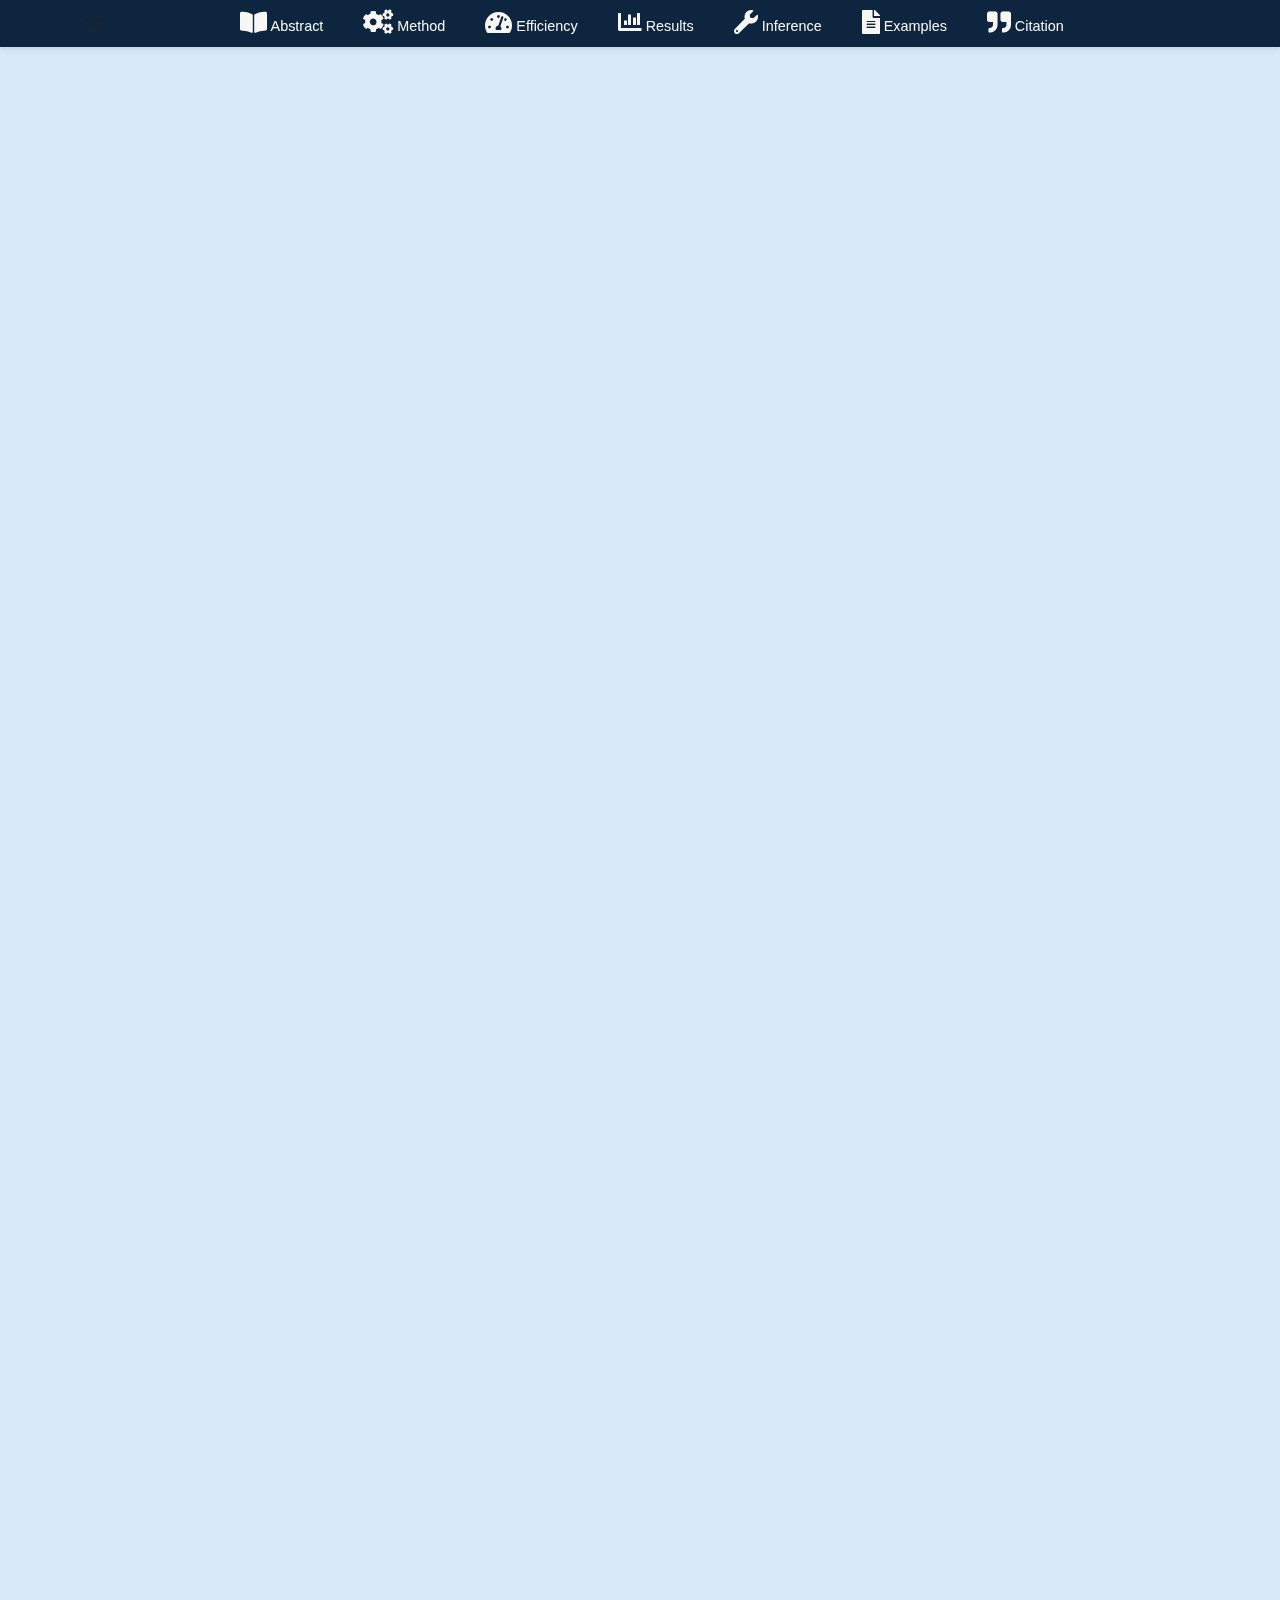
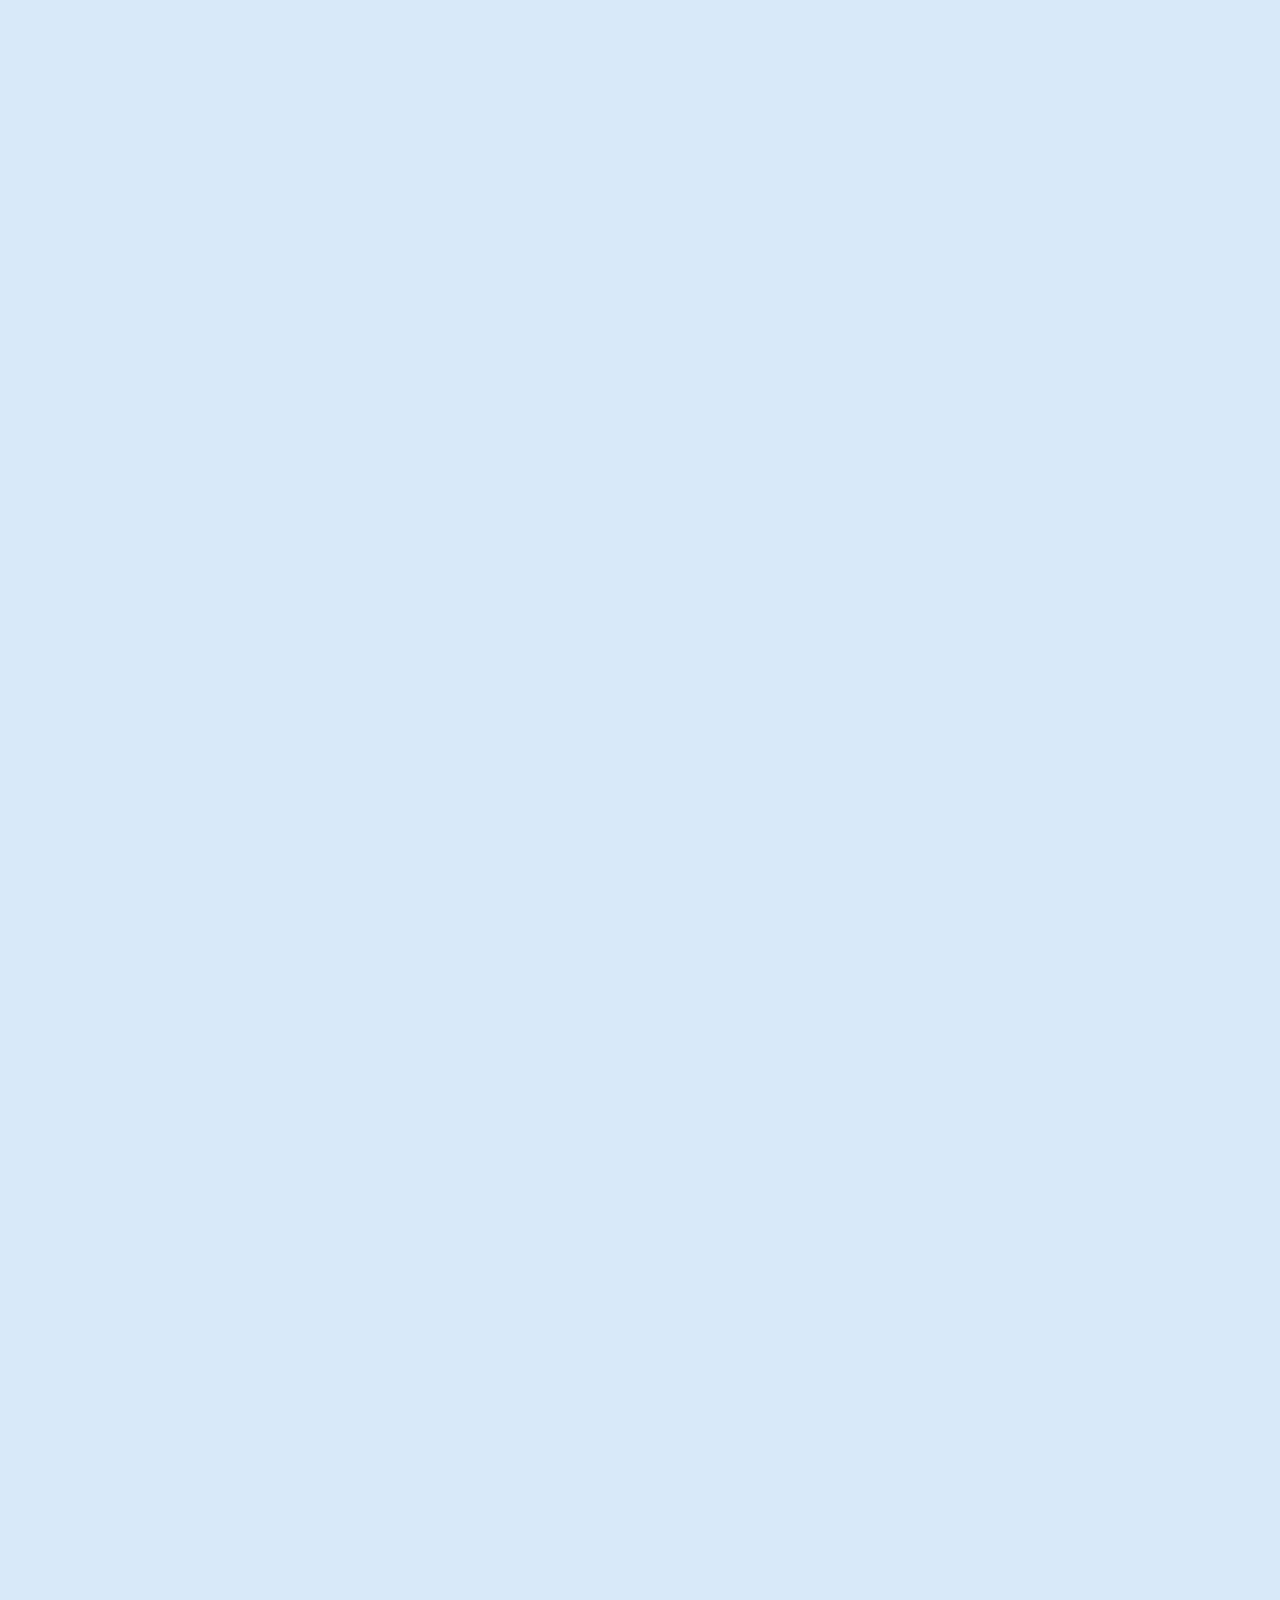
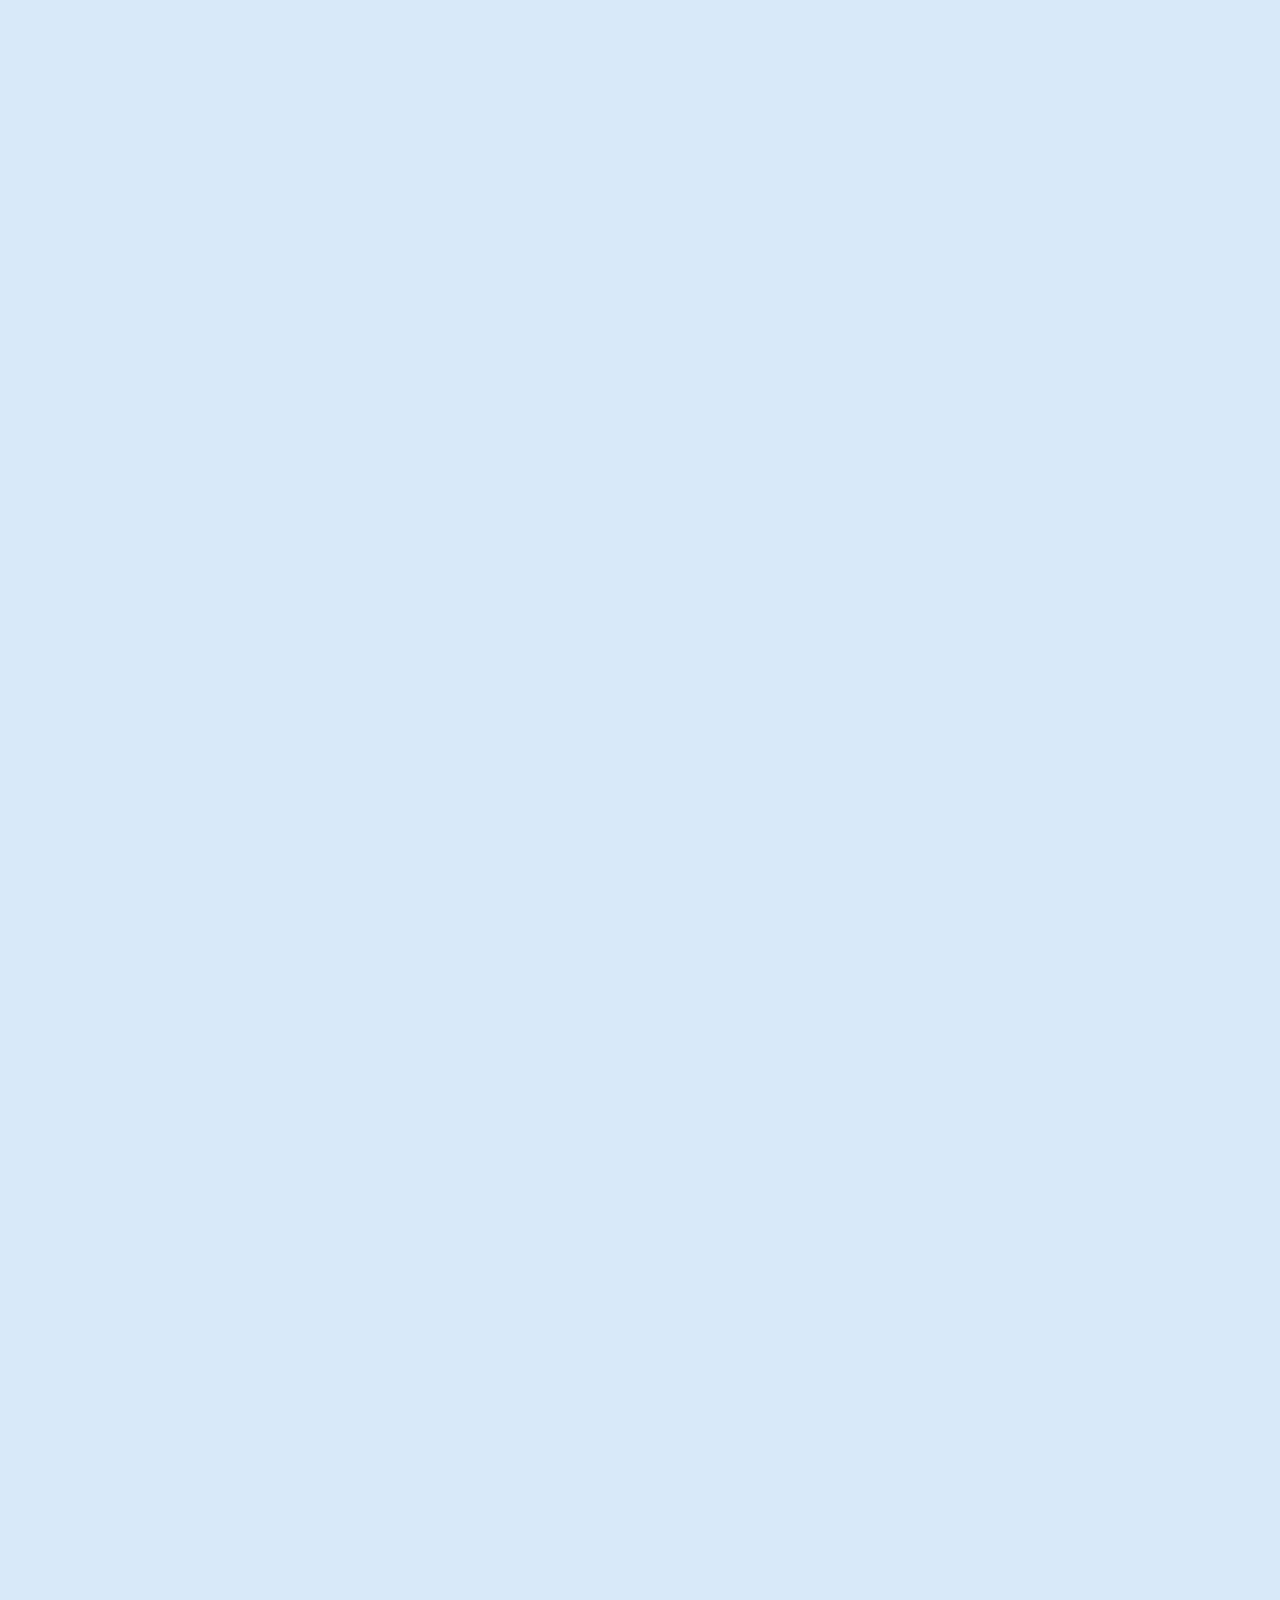
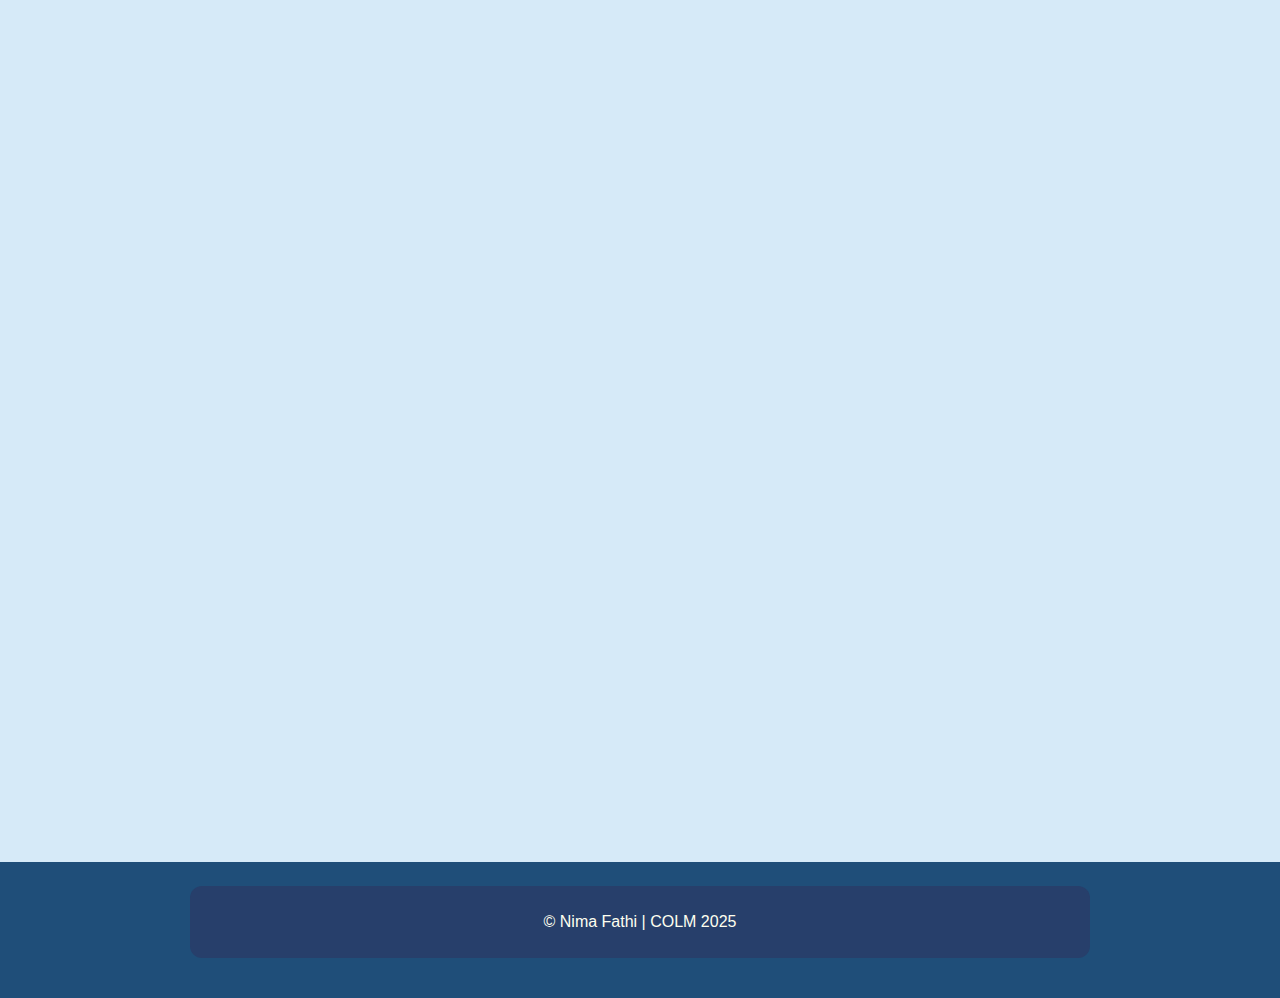
<file: index.html>
<!doctype html>
<html lang="en">
  <head>
    <meta charset="utf-8" />
    <meta name="viewport" content="width=device-width, initial-scale=1" />
    <title>HDLM: Unifying Autoregressive and Diffusion-Based Sequence Generation</title>

    <!-- Bootstrap CSS -->
    <link
      href="https://cdn.jsdelivr.net/npm/bootstrap@5.3.3/dist/css/bootstrap.min.css"
      rel="stylesheet"
    />
    <link
      href="https://cdnjs.cloudflare.com/ajax/libs/font-awesome/5.15.4/css/all.min.css"
      rel="stylesheet"
    />
    <link rel="stylesheet" href="style.css" />
    <!-- Favicon SVG -->
    <link rel="icon" type="image/svg+xml" href="images/favicon.svg" />
    <!-- Fallback for browsers that don’t support SVG favicons -->
<link rel="alternate icon" href="images/favicon.svg" />
  </head>

  <body id="top" data-bs-spy="scroll" data-bs-target="#navbarNav" data-bs-smooth-scroll="true">
    <nav class="navbar navbar-expand-lg sticky-top custom-navbar">
      <div class="container">
          <span class="navbar-toggler-icon"></span>
        </button>
        <div class="collapse navbar-collapse justify-content-center" id="navbarNav">
          <ul class="navbar-nav gap-4">
            <li class="nav-item">
              <a class="nav-link" href="#abstract">
                <i class="fas fa-book-open"></i> Abstract
              </a>
            </li>
            <li class="nav-item">
              <a class="nav-link" href="#method">
                <i class="fas fa-cogs"></i> Method
              </a>
            </li>
            <li class="nav-item">
              <a class="nav-link" href="#efficiency">
                <i class="fas fa-tachometer-alt"></i> Efficiency
              </a>
            </li>
            <li class="nav-item">
              <a class="nav-link" href="#results">
                <i class="fas fa-chart-bar"></i> Results
              </a>
            </li>
            <li class="nav-item">
              <a class="nav-link" href="#inference">
                <i class="fas fa-wrench"></i> Inference
              </a>
            </li>
            <li class="nav-item">
              <a class="nav-link" href="#examples">
                <i class="fas fa-file-alt"></i> Examples
              </a>
            </li>
            <li class="nav-item">
              <a class="nav-link" href="#bibtex">
                <i class="fas fa-quote-right"></i> Citation
              </a>
            </li>
          </ul>
        </div>
      </div>
    </nav>

    <!-- HEADER -->
    <header class="custom-header fade-in">
      <div class="container text-center">
        <h1 class="h3 fw-semibold">
          <span class="logo-with-label" style="color:#63DF4E;">
            HDLM
          </span>
          Unifying Autoregressive and Diffusion-Based Sequence Generation
        </h1>
        <div class="row justify-content-center my-3">
          <div class="col-6 col-md-3 text-center">
            <strong>
              <a href="https://nimafathi.github.io/" class="author-link" target="_blank">
                Nima Fathi
              </a>
            </strong><br />
            <small class="text-white-50">
              Mila – Quebec AI Institute<br />McGill University</br>ServiceNow Research
            </small>
          </div>
          <div class="col-6 col-md-3 text-center">
            <strong>
              <a href="https://tscholak.github.io/" class="author-link" target="_blank">
                Torsten Scholak
              </a>
            </strong><br />
            <small class="text-white-50">ServiceNow Research</small>
          </div>
           <div class="col-6 col-md-3 text-center">
            <strong>
              <a
                href="https://www.servicenow.com/research/author/pierre-andre-noel.html"
                class="author-link"
                target="_blank"
              >
                Pierre-André Noël
              </a>
            </strong><br />
            <small class="text-white-50">ServiceNow Research</small>
          </div>
        </div>
        <p class="workshop-name">COLM 2025</p>

        <div class="button-group">
          <a
            class="custom-btn"
            href="https://arxiv.org/abs/2504.06416"
            target="_blank"
            rel="noopener noreferrer"
          >
            <img 
              src="images/arxiv-icon.svg" 
              alt="arXiv logo" 
              style="height:20px; margin-right:8px; vertical-align:middle;" 
            />
            arXiv
          </a>
          <a
            class="custom-btn"
            href="https://huggingface.co/hdlm-group"
            target="_blank"
            rel="noopener noreferrer"
          >
            <img
              src="images/huggingface_logo-noborder.svg"
              width="20"
              class="me-2"
              alt="Hugging Face"
            />
            Weights
          </a>
          <a
            class="custom-btn"
            href="https://github.com/servicenow/hdlm"
            target="_blank"
            rel="noopener noreferrer"
          >
            <i class="fab fa-github me-2"></i> Code
          </a>
          <a
            class="custom-btn"
            href="https://nimafathi.github.io/blog/2025/unifying-ar-diffusion/"
            target="_blank"
            rel="noopener noreferrer"
          >
            <i class="fas fa-pencil-alt me-2" style="color:#A625A6;"></i> Personal Blog
          </a>

          <a
            class="custom-btn"
            href="https://www.servicenow.com/blogs/2025/autoregressive-diffusion-language-models"
            target="_blank"
            rel="noopener noreferrer"
          >
            <i class="fas fa-building me-2" style="color:#63DF4E;"></i> ServiceNow Blog
          </a>
        <a
            class="custom-btn"
            href="https://www.youtube.com/watch?v=bAnOSBsP4js"
            target="_blank"
            rel="noopener noreferrer"
          >
            <img
              src="images/youtube-logo.svg"
              width="20"
              class="me-2"
              alt="Youtube"
            />
            Video
          </a>
        </div>
        <div class="company-attribution">
          <img src="images/ServiceNow-Logo-2022_400x200.png" alt="ServiceNow" class="servicenow-logo">
        </div>
      </div>
    </header>

    <!-- TEASER FIGURE -->
    <div class="container-lg text-center fade-in">
      <img
        src="images/hybrid_process.png"
        class="img-fluid teaser-img mb-3"
        alt="Hybrid Noising Process"
      />
      <p class="text-muted small">
        <strong>Figure:</strong> Hybrid Noising Process illustrating how HDLM
        interpolates between absorb (mask) and uniform (random)
        steps via per-token hyperschedules.
      </p>
    </div>

    <div class="container-lg">
      <!-- ABSTRACT -->
      <section id="abstract" class="fade-in">
        <h2>Abstract</h2>
        <p>
          We present significant extensions to diffusion-based sequence
          generation models, blurring the line with autoregressive language
          models. We introduce <em>hyperschedules</em>, which assign distinct
          noise schedules to individual token positions, generalizing both
          autoregressive models (e.g., GPT) and conventional diffusion models
          (e.g., SEDD, MDLM) as special cases. We also propose two hybrid
          token-wise noising processes that interpolate between absorbing and
          uniform processes—enabling the model to fix past mistakes—and a novel
          inference algorithm that leverages this new feature. To support
          efficient training and inference, we design attention masks compatible
          with KV-caching. Our methods achieve state-of-the-art perplexity and
          generate diverse, high-quality sequences across standard benchmarks,
          suggesting a promising path for autoregressive diffusion-based
          sequence generation.
        </p>
      </section>

      <!-- METHOD -->
      <section id="method" class="fade-in">
        <h2>Method</h2>
        <p>
          HDLM introduces the concept of a <em>hyperschedule</em>: a per-token
          noise schedule that can recover both autoregressive and diffusion
          behaviors.
        </p>
        <ul>
          <li>
            <strong>Hyperschedules:</strong> Learn per-step noise fractions that
            morph between AR and diffusion.
          </li>
          <li>
            <strong>Hybrid Processes:</strong> Combine “absorb” (mask) and
            “uniform” noising for corrective denoising.
          </li>
          <li>
            <strong>Adaptive Correction Sampler:</strong> Leverage confidence to
            iteratively refine early mistakes.
          </li>
        </ul>
        <div class="row">
          <div class="col-md-10 offset-md-1">
            <img
              src="images/hyperschedule_panels.png"
              class="img-fluid fade-in rounded"
              alt="Hyperschedule Panels"
            />
            <p class="text-muted small text-center mt-2">
              <strong>Figure:</strong> Four example hyperschedules—
              (a) Quenched (AR), (b) Flat diffusion, (c) Block annealing,
              (d) Slide annealing.
            </p>
          </div>
        </div>
      </section>

      <!-- EFFICIENCY -->
      <section id="efficiency" class="fade-in">
        <h2>Efficiency via Attention Masks</h2>
        <p>
          To avoid recomputing settled tokens, HDLM uses:
        </p>
        <ul>
          <li><strong>KV-Caching:</strong> Cache key/value pairs of settled tokens.</li>
          <li>
            <strong>Token Partitioning:</strong> Split tokens into
            <em>settled</em>, <em>active</em>, and <em>worthless</em>.
          </li>
        </ul>
        <p>Two inference modes:</p>
        <ul>
          <li>
            <strong>Aligned (MLM-style):</strong> Active tokens attend to themselves
            and all settled ones.
          </li>
          <li>
            <strong>Shifted (AR-style):</strong> Each new token attends only to
            previously settled tokens.
          </li>
        </ul>
        <div class="row">
          <div class="col-md-10 offset-md-1">
            <img
              src="images/attention_mask.jpg"
              class="img-fluid fade-in rounded"
              alt="Attention Masks"
            />
            <p class="text-muted small text-center mt-2">
              <strong>Figure:</strong> Training attention masks for aligned
              (striped+solid) and shifted (solid only) modes.
            </p>
          </div>
        </div>
      </section>

      <!-- RESULTS -->
      <section id="results" class="fade-in">
        <h2>Results: Pareto Front & Zero-Shot Perplexity</h2>

        <!-- If you only have one merged image, put it in a centered col -->
        <div class="row mb-4 justify-content-center">
            <div class="col-lg-8 text-center">
            <img
                src="images/pareto_front.png"
                class="img-fluid rounded"
                alt="Pareto Front: entropy vs perplexity and MAUVE vs perplexity"
            />
            </div>
        </div>

        <p class="text-muted">
            HDLM variants (green) lie on the Pareto frontier, offering lower
            GPT-2-judged perplexity at matched or higher diversity than other diffusion-LLM baselines.
        </p>

        <!-- Zero-Shot Table -->
        <div class="table-responsive mb-3">
            <table class="table table-bordered table-striped">
            <thead class="table-light">
                <tr>
                <th>Method</th>
                <th>WikiText</th>
                <th>LAMBADA</th>
                <th>PubMed</th>
                <th>arXiv</th>
                </tr>
            </thead>
            <tbody>
                <tr>
                <td>Transformer (Sahoo<em>et al.</em>)</td>
                <td>25.8</td><td>51.3</td><td>49.0</td><td>41.7</td>
                </tr>
                <tr>
                <td>SEDD (Lou<em>et al.</em>)</td>
                <td>36.0</td><td>48.9</td><td>45.4</td><td>40.0</td>
                </tr>
                <tr>
                <td>MDLM (Sahoo<em>et al.</em>)</td>
                <td>33.2</td><td>48.3</td><td>43.1</td><td>37.9</td>
                </tr>
                <tr>
                <td>BD3-LM (Arriola<em>et al.</em>)</td>
                <td>31.3</td><td>50.0</td><td>42.5</td><td>39.2</td>
                </tr>
                <tr class="table-success">
                <td>γ-Hybrid (Ours)</td>
                <td>30.0</td>
                <td><strong>45.4</strong></td>
                <td>46.6</td>
                <td>40.6</td>
                </tr>
                <tr class="table-success">
                <td>ε-Hybrid (Ours)</td>
                <td>32.5</td>
                <td>50.2</td>
                <td><strong>41.2</strong></td>
                <td><strong>37.8</strong></td>
                </tr>
            </tbody>
            </table>
        </div>
        </section>
      <!-- INFERENCE -->
      <section id="inference" class="fade-in">
        <h2>Inference: Adaptive Correction Sampler (ACS)</h2>
        <p>
          Traditional AR decoding cannot revise past tokens. ACS breaks this by
          iteratively refining low-confidence predictions, controlled by
          hyperparameter &eta;.
        </p>
        <div class="table-responsive mb-3">
          <table class="table table-bordered table-striped">
            <thead class="table-light">
              <tr>
                <th rowspan="2">Sampler</th>
                <th colspan="4">MAUVE ↑</th>
                <th colspan="4">Gen. PPL ↓</th>
                <th colspan="4">Entropy ↑</th>
              </tr>
              <tr>
                <th>ρ=8</th>
                <th>ρ=4</th>
                <th>ρ=2</th>
                <th>ρ=1</th>
                <th>ρ=8</th>
                <th>ρ=4</th>
                <th>ρ=2</th>
                <th>ρ=1</th>
                <th>ρ=8</th>
                <th>ρ=4</th>
                <th>ρ=2</th>
                <th>ρ=1</th>
              </tr>
            </thead>
            <tbody>
              <tr>
                <td>Original</td>
                <td>0.950</td>
                <td>0.944</td>
                <td>0.848</td>
                <td>0.779</td>
                <td>130.8</td>
                <td>124.8</td>
                <td>121.9</td>
                <td>129.5</td>
                <td>5.51</td>
                <td>5.47</td>
                <td>5.49</td>
                <td>5.50</td>
              </tr>
              <tr class="table-success">
                <td>ACS (&eta;=0.25)</td>
                <td>0.955</td>
                <td>0.821</td>
                <td>0.859</td>
                <td>0.928</td>
                <td>79.64</td>
                <td>65.06</td>
                <td>55.05</td>
                <td>49.09</td>
                <td>5.35</td>
                <td>5.28</td>
                <td>5.24</td>
                <td>5.19</td>
              </tr>
              <!-- …additional η rows… -->
            </tbody>
          </table>
        </div>
      </section>

      <!-- GENERATION LOOP -->
      <section id="gen-loop" class="fade-in">
        <h2>Autoregressive–Diffusion Inference Loop</h2>
        <p>Each step consists of:</p>
        <ol>
          <li><code>logits = model(window, cache)</code></li>
          <li><code>window, new_settled = sample(window, logits)</code></li>
          <li><code>cache = update(cache, new_settled)</code></li>
        </ol>
        <div class="text-center">
          <img
            src="images/generation_alg.png"
            class="img-fluid rounded"
            alt="Generation Algorithm"
          />
          <p class="text-muted small mt-2">
            <strong>Figure:</strong> Code + visual grid showing how the window & cache
            evolve across iterations.
          </p>
        </div>
      </section>

      <!-- EXAMPLES -->
      <section id="examples" class="fade-in">
        <h2>Examples of (Un)Conditional Text Generation</h2>

        <ul class="nav nav-pills mb-3 justify-content-center" id="examplesTabs" role="tablist">
            <li class="nav-item" role="presentation">
            <button
                class="nav-link active"
                id="ex1-tab"
                data-bs-toggle="pill"
                data-bs-target="#ex1"
                type="button"
                role="tab"
                aria-controls="ex1"
                aria-selected="true"
            >
                Example 1
            </button>
            </li>
            <li class="nav-item" role="presentation">
            <button
                class="nav-link"
                id="ex2-tab"
                data-bs-toggle="pill"
                data-bs-target="#ex2"
                type="button"
                role="tab"
                aria-controls="ex2"
                aria-selected="false"
            >
                Example 2
            </button>
            </li>
            <li class="nav-item" role="presentation">
            <button
                class="nav-link"
                id="ex3-tab"
                data-bs-toggle="pill"
                data-bs-target="#ex3"
                type="button"
                role="tab"
                aria-controls="ex3"
                aria-selected="true"
            >
                Example 3
            </button>
            </li>
            <li class="nav-item" role="presentation">
            <button
                class="nav-link"
                id="ex4-tab"
                data-bs-toggle="pill"
                data-bs-target="#ex4"
                type="button"
                role="tab"
                aria-controls="ex4"
                aria-selected="true"
            >
                Example 4
            </button>
            </li>
            <li class="nav-item" role="presentation">
            <button
                class="nav-link"
                id="ex5-tab"
                data-bs-toggle="pill"
                data-bs-target="#ex5"
                type="button"
                role="tab"
                aria-controls="ex5"
                aria-selected="true"
            >
                Example 5
            </button>
            </li>
        </ul>

        <!-- Tab panes -->
        <div class="tab-content">
            <div
            class="tab-pane fade"
            id="ex5"
            role="tabpanel"
            aria-labelledby="ex5-tab"
            >
            <div class="example-text">
            <p>
                Twenty-something host will soon have a new spot at a main commercial-run drugmakers’ clinic in his home state of New Mexico.

                Chris Brewster is convinced that it could lead to the world market for Type II's genetically modified metallomics drugs from certain not-too-famous contenders elsewhere in the medical marijuana industry who have partnered up with the cannabis company Little Troy Farms to roll out FDA approval for the widely used CRISPR-free Jacoby-Glynda hybrid product.

                At least three manufacturers have been selected for the enterprising position, which also includes Schluge Therapeutics, Porsale, Mosaic, Marin and IE Pharma. 'The total number of drug prices in America in 2013 had the highest in any single year.'

                Prasepalan, Dr. Dave Rouzeau's permission to begin selling medicine has long been a crusader for medical marijuana and these days, Dr. Brewster and Dr. Rimelter are taking their criminal flair to the next level.

                Rouxau and his fellow New Mexico drug regulatory experts will be making their cases in October, which would complete a 90-page interface presenting the medical world, checks and balances and system reviews for each company's patented drugs involved in overall delivery by patient care providers and regulators.

                ``We have seen this is a breakthrough that patents have exploded," said Johnson, who represents Prasepalan's chiropractor, Adderall, and his partner, Rick Kelbyck, who specializes in pharmaceutical treatment and drug treatment products at Wellesley and Kroll Laboratories, among other giants, in Austin.

                ``We do have a case to make," and an additional 12 to 25 miles away from Prasepalan, Dr. Hansen will charge a direct fee to Symantec to make the prescription of Nathur Shemogood's Marin-REX Therapeutics-Lucenti, a New Mexico-based machine that has shipped a billion dollars worth of medicine to every business in the United States and Canada.<|endoftext|>No man on the verge of retirement must fear the official automated deportation system, fair trade prosecutor Rafaela Gonzalez thinks.

                D.C.—a remote northern island nation governed by rigid immigration rules with 90 million illegal immigrants, 85 million people without adequate food, and 1 million illegal, unauthorized immigrants—that will soon surge around the United States?

                Gonzalez got the idea from a journalist at a Caution Center paper to mark the anniversary of the United Nation’s signing of the massive Comprehensive Economic and Policy Agreement (COP21) in 1995. Typically it’s a minor-level agreement that provides an objective, stable key equation wherein every country, every country can control both the economy and country’s external affairs by changing its immigration and customs policy. Democracy and separation of the people and law enforcement.

                In March of this year, Gonzalez released a new chapter in her career-spanning memoir Magic of Arrows: The Filibuster of Gang Targets and Promise of Perfection. Modeled after a projection of long-term economic effects from government handouts to its leaflet, her book is dated May 21–24: Four days before America secedes from formally abolishing the six-nation customs union, America’s ex-military leaders vow to force America to break off the military response to escalating pro-secularism.

                The first chapter is rated as one of the first lists of the U.S. Category A countries for its purposes, code for “unfair advantage,” with a stylized listing of 22 whose influence has been ascendant since the dawn of capitalism. As Gonzalez points out, the list displays the position of bodies such as United States Samoa and Croatia, whose remotes are sprinkled with their own market share and have expressed renewed interest in reaching out to countries like the BRICS, a 33-nation grouping that then can take tougher measures against those competitors.

                “There are tremendous opportunities,” Gonzalez writes. “From a Washington perspective, it’s easy to see players–the world’s poorest, country’s most vulnerable–already feeling the need for a more calculated and conscientious policy in regard to smuggling drugs and other illegal trade into our midst.”

                D.C. is not alone: The Pan American Conference of Scholars announced that more than 3,000 countries sent almost 1,000 requests for tickets, and more than 17,000 applications for tickets have been denied since March of this year.
                Last May, the Selena–Ranich Trade Union Confederation—the country’s only market, for which agribusiness corporations receive billions of dollars of grants annually—received a “delusion team response” of 6,000 applicants in 81 international training centres.

                Robert Dellinger, deputy director for the International Union of Red Cross Office for Latin American Mission who awaits a decision in the file
            </p>
            </div></div>

            <div
            class="tab-pane fade"
            id="ex2"
            role="tabpanel"
            aria-labelledby="ex2-tab"
            >
            <div class="example-text">
            <p>
                SALT LAKE CITY — The Utah Legislature committee chairwoman says it is a problem to persuade the state to legalize drug behavior.

                Wroeff Bugler reports for the Salt Lake Tribune Jan. 7, 2014 The bill's sponsor, Rep. Mike Tate, chairman of the Utah Business Improvement Association, says they would legalize the use of drugs "in a variety of policy areas." A Republican lawmaker called them to say a ban on the use of marijuana is the best way to tackle the problems of drug rights. (Photo: Cmdr. Roger Sultanousi)

                According to a lawmakers 16-30 majority, the bill has the support of animal rights groups and equal representation. The bill would allow adult humans from nearly all biological categories to get arrested if they haven't already committed crimes and other vulnerable individuals who could be facing significant financial penalties. Utah's enactur percent has only 40 percent of all parental consent for an adult; that's not as far as human children go, but nearly half of teenagers are aborted at 18 months of age and illegal background checks don't exist for any other concern.

                "Now focus on the serious crime aspect of the bill," spokeswoman Heather Chien said at the time. "Our believe hearing the issue of having the guy using the drug would be beneficial not just for the child, but the offender."

                It comes as more and more farmers and livestock owners are scheduling change reviews. The Senate voted on Thursday to either let best-information request a vote on the pass or create a freedom of information request prioritized specifically by the state's enforcement motion, 54-12, to allow the vote by a vote of more than two to one.

                NEWSLETTERS Get the AZ Memo newsletter delivered to your inbox We're sorry, but something went wrong Get the pulse of Arizona — Local news, in-depth state coverage and what it all means for you Please try again soon, or contact Customer Service at 1-800-332-6733. Delivery: Mon-Fri Invalid email address Thank you! You're almost signed up for AZ Memo Keep an eye out for an email to confirm your newsletter registration. More newsletters

                In answer to a question posed by friend, lobbyist, and political activist Ed Priderout, this bill ultimately failed.

                Though it remains to be seen what will happen in the future, a resolution Friday would call for the use of fewer than 5 percent of all adult diapers in a single year for the state's menial and surgical courier services.

                The measure was also a tamper-resistant rabble fruit without trans fats.

                "Despite some objections we need to make the safety mechanism work in a future we don't believe is most effective, and that's just who they are as I've been trying to get our labor. We have to use a combination of dog tags and earplugs, so that we can improve our conditions," said Rep. David Cale-Dero.

                Copyright 2015 The Salt Lake Tribune.<|endoftext|>CALGARY — It was the two-day drive north through the republic – Ontario and the provinces – over the past three months that signs giving freemen extraordinary tourism in the province appear to have slipped away, leaving many of the seasonal magnetes at a bottom.

                Really?

                Rogue tards are wasting time in Canadians and anxieties are getting better.

                Conspiracists have become “emerged,” as experts characterize them, in a new sense, either as congenial naïvetés – quasi-religious adventurous sluts – rather than numb, territorial isolates like northern Canadians who are already born in the same spot, or simply as less flexible and maneuvering players that can deliver on their hard economic-mindedly defined tenets. Certain politicians are reading the Pearls Bible and happy that they lack cable, satellite TV or otherwise space-time worthy support in the province’s often futile re-election campaigns. Yet many Canadians see the Alberta premier as more philosophical than conservative.

                Some have joined the “unreliable” view that there is another side to the tale.

                Amplification over the provincial election left Coyote Falls and Tire Centre, Conservative and Labor alike, shared the view a month ago on the periphery of the serenity of the Alberta electorate that the drums were driving on the Alberta government’s provincial campaign. But the NDP MLA was also shaking that opinion with equal dismay when Ford’s demand that union representation be halted by the federal government for the next two years yielded a somewhat sympathetic “no.”
                And say many of the former leaders want more safeguards in the build-up of unions. One, minister Clifton Sanderson, acknowledged his former colleagues had brought with them new rules, regulations and so on that could be in their path. But, it remains a matter of interpretation.

                “We welcome that a promise of transparency and clarity – that
            </p>
            </div></div>

            <div
            class="tab-pane fade"
            id="ex3"
            role="tabpanel"
            aria-labelledby="ex3-tab"
            >
            <div class="example-text">
            <p>
                White House chief of staff Reince Priebus traveled to Washington, D.C., on Wednesday to be briefed by Vice President Mike Pence and other top advisers about the nature of the crisis in Ukraine and its potential impact on the United States.

                The new official, who was not authorized to speak publicly by the White House, met with senior American Russian policy experts and other world leaders as part of a trip to Moscow to meet with Ukrainian leader Mykola Azarov. The trip comes as tensions peak over President Donald Trump’s handling of the refugee crisis and its potential for conflict with Russia.

                Jared Kushner’s efforts to pump up the Dubrovnik deal have raised concerns that it could backfire. Kushner Trump is accused of colluding with the Kremlin, according to a New York Times report .

                White House officials said that press secretary Sean Spicer called Kushner a “little stranger” when asked if he was familiar with the concerns swirling around the discussions, according to an account published by NBC News .

                “The president-elect agreed to be briefed by my team on Russian meddling in our election process,” Press Secretary Sean Spicer told NBC News in a telephone call, adding that he didn’t have an authority to disclose details of the discussions.

                Versions of the meeting have drawn criticism from U.S. politicians, military officials and human rights advocates.

                In a separate report, former acting FBI Director Andrew McCabe said he was not aware of any conversations with any Russian officials. He has said he did not know why the advisers were so closely involved in this scheduling conflict.

                “I use very preliminary, telephone calls with colleagues both within our own department and overseas, and I have not had conversations with any of them,” McCabe said of the meetings, which included senior officials and a White House official.

                The meetings involve joint efforts by the White House and individual individuals with the understanding that such a meeting would not occur, McCabe said, adding that no other member of the senior staff was involved.

                “Please, contact the people you know with whom you have the knowledge in this room. Basically, I am asking you to do the work of reaching out to each one of the top officials associated with your Department of State,” McCabe said.

                “Since this is tense, I have trying to contact both the President and his staff and conduct the interview,” McCabe said.

                Guidance

                White House advisers held a series of meetings with top officials of the Department of State and its federal counterparts. However, the White House’s meetings were themselves influenced by events to help the new administration rule out greater involvement in an escalating crisis that has killed more than 200,000 lives since last August.

                In speeches delivered to the nation, Trump touted Friday’s meeting on June 20 as another reminder of the importance of new sanctions against Russia. Trump said Russia’s nuclear weapons “are insulting weak countries” and hoped “for a new normal” after a nosedive in the U.S. elections.

                “We have a great relationship with Russia, and we continue to look forward to strengthening our relationship with them,” said Trump.

                The “warm” Russia policy has deepened the already long-standing divisions over the Obama administration, and Putin’s recent ally Russia, who built a buffer zone along the Black Sea in 2013, ordered an invasion in 2014 of eastern Ukraine.

                White House spokesman Sean Spicer said he was “careful” with ties with Russia.<|endoftext|>On Tuesday night, LeBron James received news he was going — so often — from the Hall of Fame. Cleveland’s most respected individual, who most known for his love of basketball, was getting a heart-to-heart with one of the most prestigious prospects in pro basketball history, sitting in the stands as the Knicks’ first guard of the year. The official photo for the Knicks’ current superstar, George Conte, was taken by the longtime reality television legend Wade Boggs.

                We demand James get a heart. Exactly what he deserves is hard to guess. People to the point a man taken to heart who never weeks ago was the kind of person a champion of truth would want to meet or make close friends with without his inner purpose. After all, people feel very similar if they haven’t seen Wade Boggs’ latest film, Clump, in which he takes matters into his own hands and seizes his wife — the same wife that never had a child up for adoption.

                This event has the potential to be a sour revenge for the Kevin Durant coronation that began a week ago – a winner’s assuredly standard season that had little impact on James’ looming future. But that’s not the case here, either; the only one he is saying is that the uninspiring
            </p>
            </div></div>

            <div
            class="tab-pane fade"
            id="ex4"
            role="tabpanel"
            aria-labelledby="ex4-tab"
            >
            <div class="example-text">
            <p>
            Tsherberg is talking about former Republican Rep. Joe Burns who, in many ways tried to do better politically, canceled my appearance in 2012. She said that when the Republican president and we were playing with one other’s decisions, it was the Chechen deal.

            “Every time I think, there’s nothing in the issue,” she said. “There comes a time when I faced with reality in a very difficult way. It’s not something I want to put the side of the my team past me.”

            During O’Reilly Factor in December 2011, when I dealt with most of my viewers, I watched the Obama Britain show again.

            “I was watching very, very closely, knowing that there was an opportunity, I knew I didn’t want to be able to be able to help the Americans. I couldn’t help that,” I said.

            Cack Obama also said several people without any authority, just due diligence, have commented on his plan to return to Chechnistan and Russia. T. Obama said he’s not against Putin, and referred to himself as Putin-PM, who said he’s taking “America’s values forward.”

            “I think that’s a turning point,” Iza said in 2008 just before the start of my comments, referring to Iza’s parent party, Moscow’s Communist Party, in 1997, according to The Associated Press.

            Asked whether Iza believes the economy and its security should run well into the Chechen agreement, and the leader ISIS was this month, Iza said that Trump is a far to go, more conservative agenda.

            “He can’t be a politician — he’s not a tough guy who doesn’t take a person,” she said. “My people have respect too. My children are not civil andRoll but they do not [acc believe me].”

            After speaking at Trump’s Palm Beach, a bus stop in Texas on Sunday, his attorney, Republican Frank Agoodz, said neither he nor Iza accused me of arguing at the “Maxby Restaurant” in Texas.

            “Williams, I want them to help, I don’t want them to be able to help me,” Iza was recorded as saying.

            “He said, ‘You have an opportunity in doing this and then you have to do this, you can do this; it’s starting, that’s getting the right people to do it, and he said, ‘They’re going and did, yeah,,’” she tells The Associated Press on Friday evening. Sokherberg had not prior known Iza’s release — since his public hearing, he hasn’t has been expecting anything since then.

            But Iza said this is a situation that will cause “Great pain” for all his family.

            “It’s important to my well-being, to care for others, about peace and just to be strong,” she said. “As long as I don’t, I won’t. I think if I won’t, I will have no apologies.”

            Their representatives before they gather on Saturday.

            “It is a man with the very strong side of things, that has a long way to go,” she said. “He’s been singled out by the President. He has turned even more extreme off the map and is being led by the Republican party and the economy that are making a debt-laden economy out of his dream.

            “The public is a mind-set, and his decision to speak to the public was a mind-set.”

            In a CNN video excerpt that includes her closing remarks, the then-U.S. Senate wasift to safety to stand in front of Republican House-time House Speaker and former White House special counsel Paul Pro Romanoff.<|endoftext|>New Villa in the midst of not making a cause in Sunday’s clash at Villa, who started toestern to the title last season.

            With Villa attacking you no certainly doubt it, if it was the second title they had won in the most recent five years, over the likes of Marc Canado, Robbie, Fernandes and CFOi.

            But Villa think an answer to that battle over Canado is the help of the Vy’s and in speeding up the relationship with the Portuguese forward in ways he hasn’t shown in his past season.

            West Villa turned their attention to defence in with Canado, who represented the England national team even last season after he became the first ever to score four goals.

            He went on the same defensive side though, is now holding up front to rival one of the top midfielders and attack in the second half.

            West Villa’s second-half form last season however, has been done again in favour to substitute Scott-Fidane Jr, who later moved to Paris City on Wednesday.

            John Gomez and João Aguero have moved to   
            </p>
            </div></div>

            <div
            class="tab-pane fade show active"
            id="ex1"
            role="tabpanel"
            aria-labelledby="ex1-tab"
            >
            <div class="example-text">
            <p> <span class="conditional-text">The cat sat on the mat</span>
                and looked up, staring at the ceiling as if something interesting were up there. It made no sound, but occasionally flicked its tail back and forth.

                “Is he always like this?” I asked.

                She smiled and nodded. “Pretty much. Sometimes he stares out the window too.”

                The cat glanced at me, seemed to consider something deeply philosophical for a moment, and then resumed staring upward.

                “Do you think he sees things we don’t?” I asked, half-joking.

                “Probably,” she replied, laughing softly. “Cats always seem to have a foot in another world, don’t they?”

                I chuckled, taking a sip from my   coffee. “Maybe we should take notes.”

                “Maybe we should,” she said, still smiling. “We might learn something.”

                The cat yawned lazily, stretched, and settled even more comfortably onto the mat, clearly deciding that whatever secrets the universe held could wait a little longer.  
    
            </p>
            </div></div>
        </div>
        </section>
      <!-- CITATION -->
      <section id="bibtex" class="fade-in">
        <h2>Citation</h2>
        <pre class="bg-light p-3 rounded">
        @article{fathi2025unifying,
        title={Unifying autoregressive and diffusion-based sequence generation},
        author={Fathi, Nima and Scholak, Torsten and Noël, Pierre-André},
        journal={arXiv preprint arXiv:2504.06416},
        year={2025}
        }</pre>
      </section>
    </div>

    <footer class="custom-footer text-center py-4">
      <div class="footer-box">© Nima Fathi | COLM 2025</div>
    </footer>

    <!-- Bootstrap JS + Fade-in Observer -->
    <script src="https://cdn.jsdelivr.net/npm/bootstrap@5.3.3/dist/js/bootstrap.bundle.min.js"></script>
    <script>
      document.addEventListener("DOMContentLoaded", () => {
        document.querySelectorAll("section").forEach((sec) => {
          const obs = new IntersectionObserver(
            (entries) =>
              entries.forEach((e) =>
                e.isIntersecting
                  ? e.target.classList.add("visible")
                  : e.target.classList.remove("visible")
              ),
            { threshold: 0.1 }
          );
          obs.observe(sec);
        });
      });
    </script>
  </body>
</html>
</file>
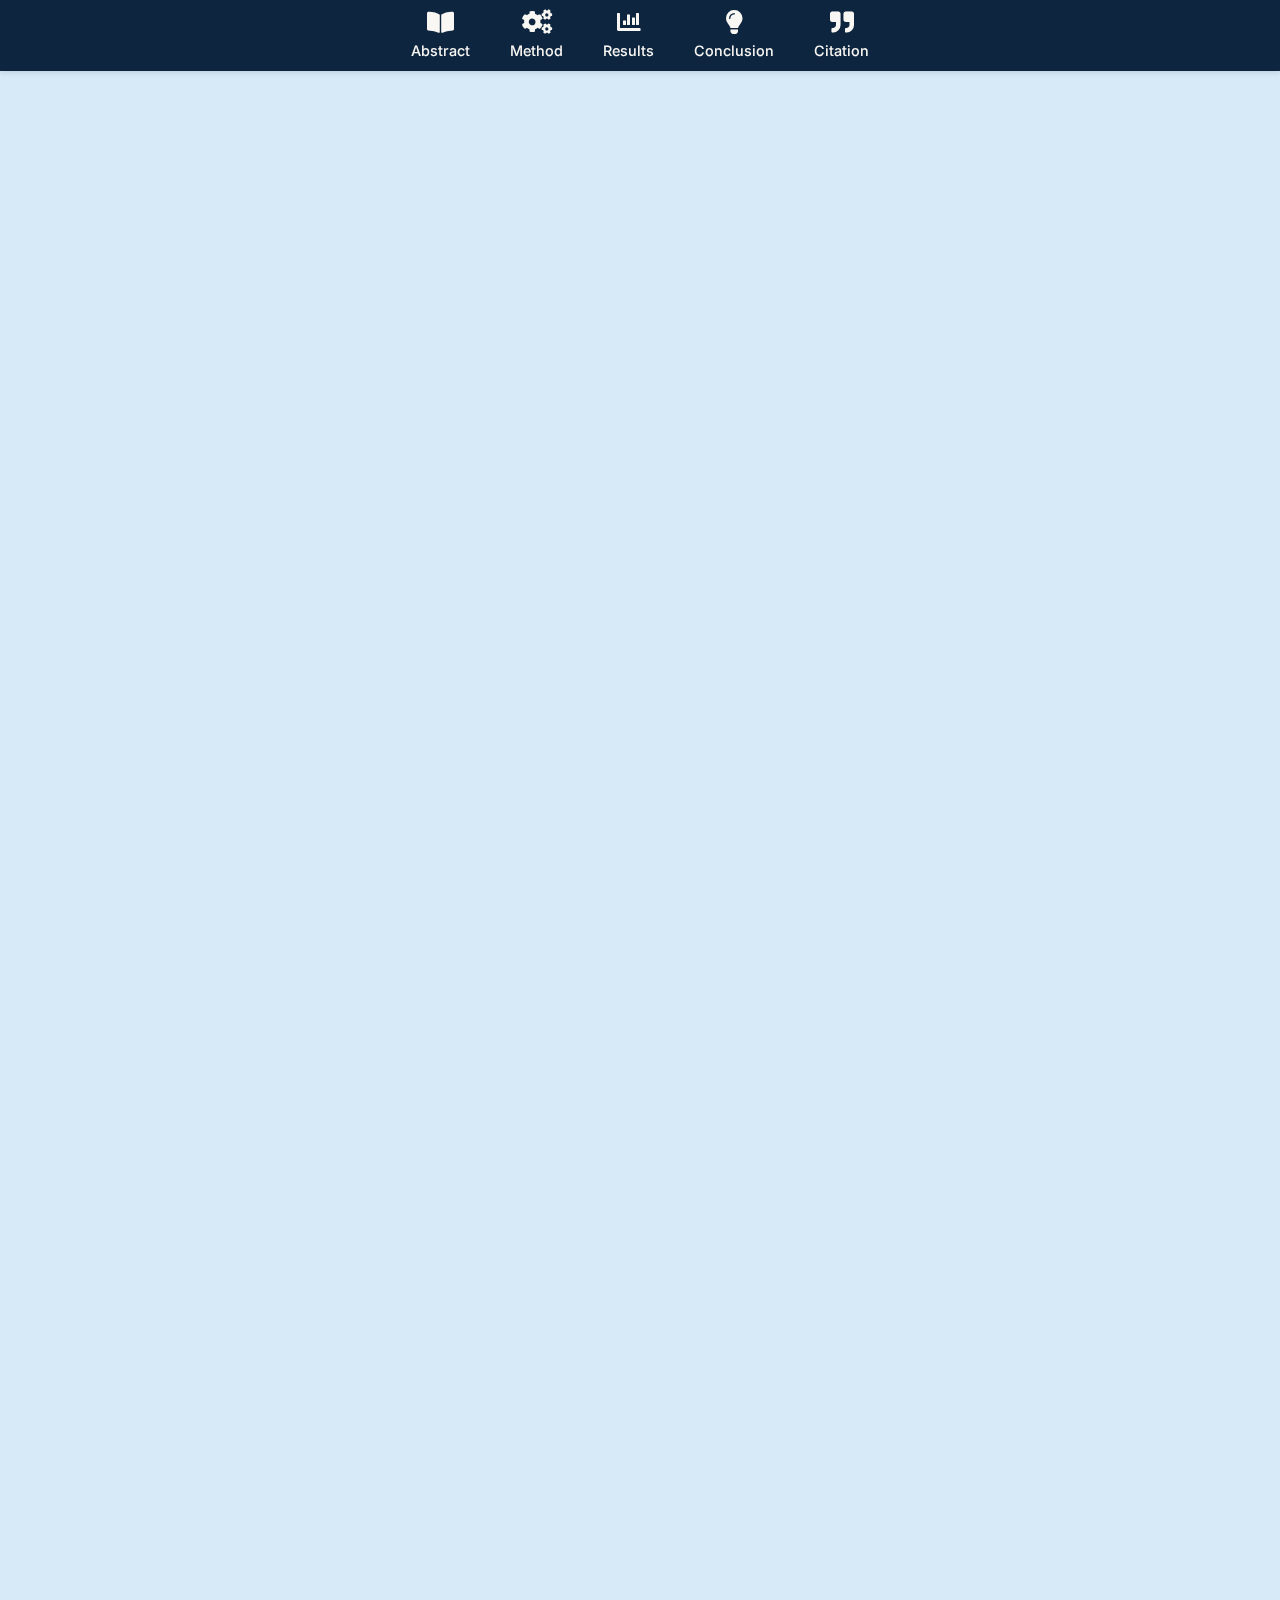
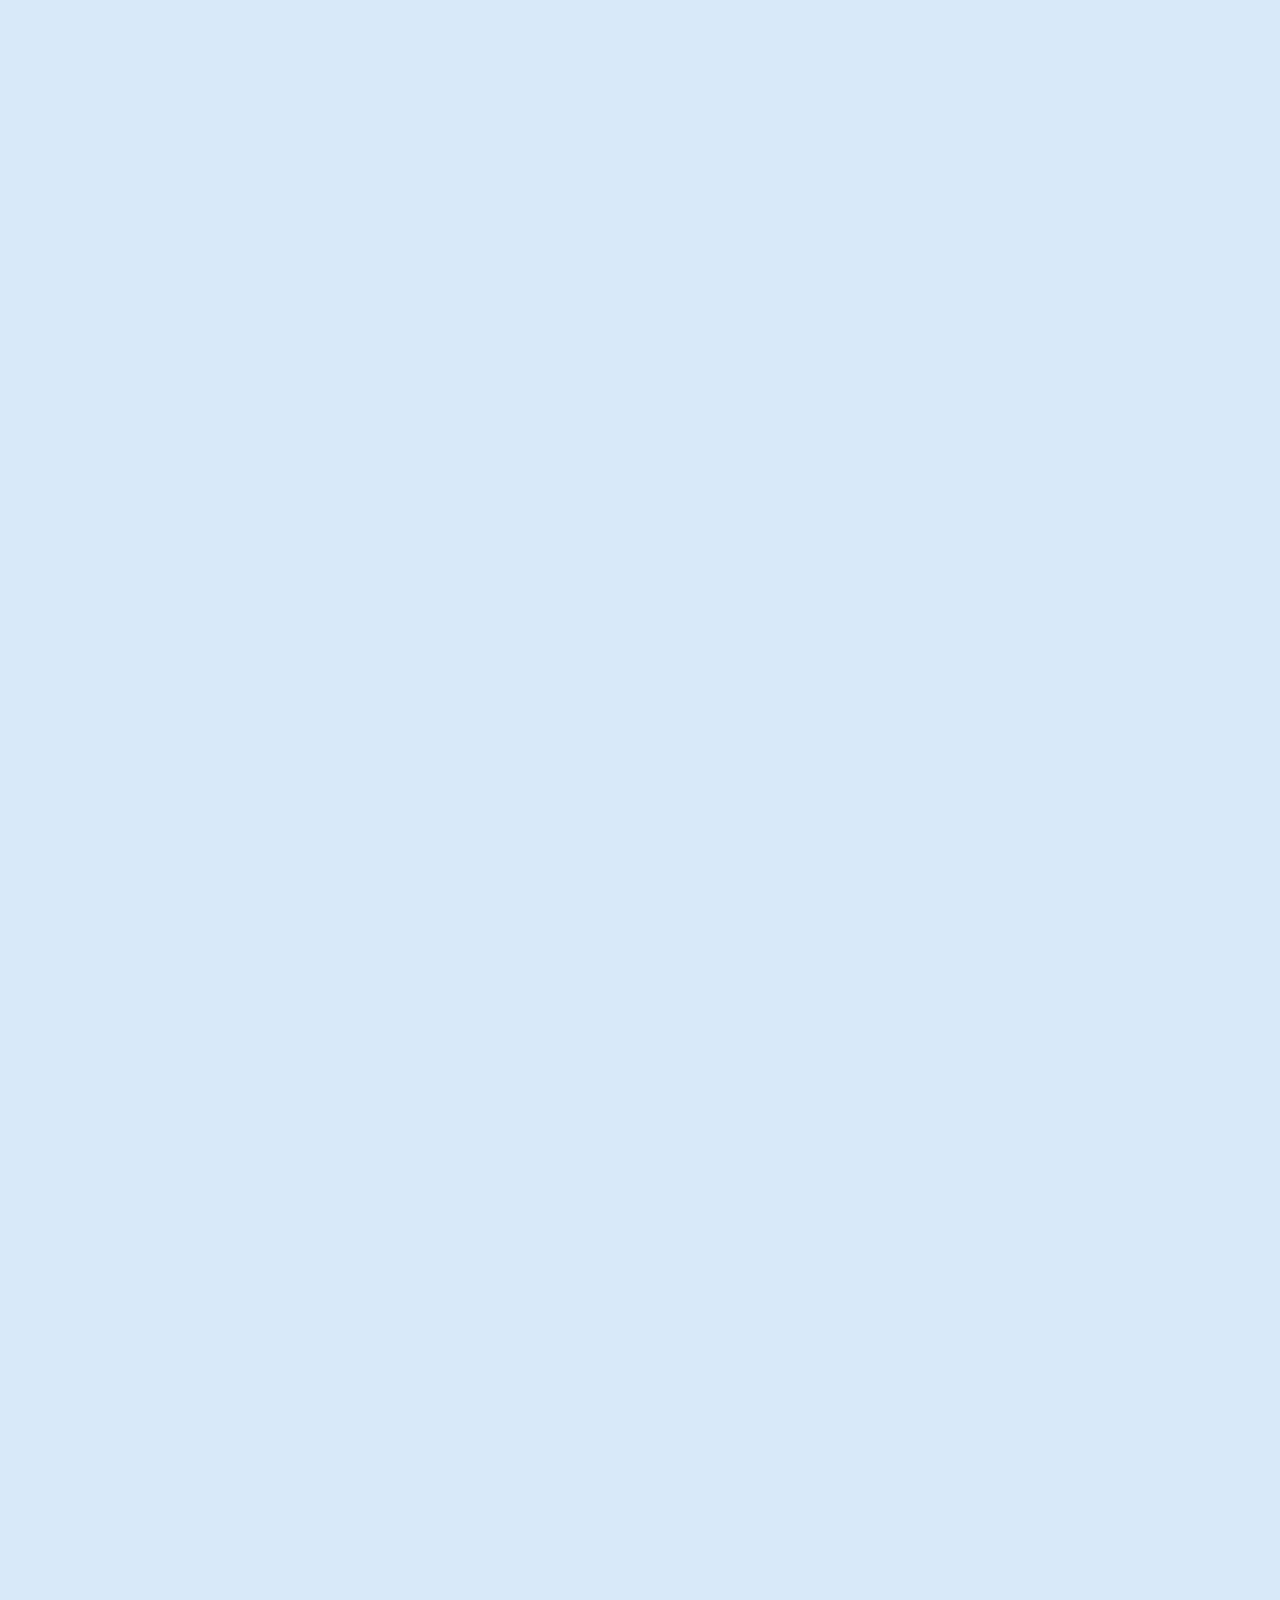
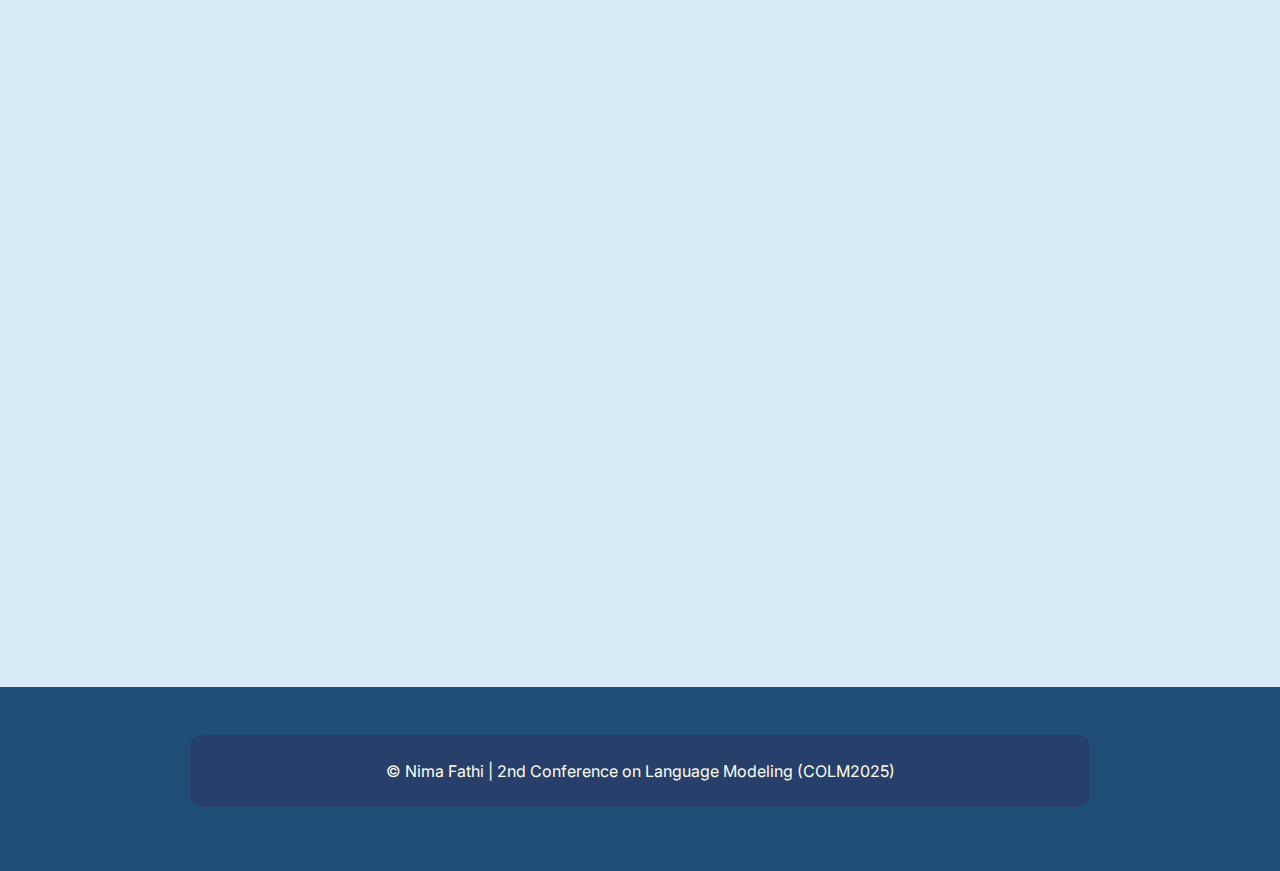
<file: index_old.html>
<!doctype html>
<html lang="en">
  <head>
    <meta charset="utf-8" />
    <!-- mobile-friendly scaling -->
    <meta name="viewport" content="width=device-width, initial-scale=1" />
    <title>RL4Med-DDPO</title>

    <!-- Bootstrap 5 CSS (responsive grid, utilities, ScrollSpy) -->
    <link
      href="https://cdn.jsdelivr.net/npm/bootstrap@5.3.3/dist/css/bootstrap.min.css"
      rel="stylesheet"
    />
    <link
      href="https://fonts.googleapis.com/css2?family=Inter:wght@400;600;700&display=swap"
      rel="stylesheet"
    />
    <link
      href="https://cdnjs.cloudflare.com/ajax/libs/font-awesome/5.15.4/css/all.min.css"
      rel="stylesheet"
    />
    <link rel="stylesheet" href="style.css" />
  </head>
  <body
    data-bs-spy="scroll"
    data-bs-target="#toc"
    data-bs-smooth-scroll="true"
    tabindex="0"
    id="top"
  >
    <!-- ================= NAVBAR ================= -->
    <nav class="navbar navbar-expand-lg sticky-top custom-navbar">
      <div class="container justify-content-center">
        <button
          class="navbar-toggler"
          type="button"
          data-bs-toggle="collapse"
          data-bs-target="#navbarNav"
          aria-controls="navbarNav"
          aria-expanded="false"
          aria-label="Toggle navigation"
        >
          <span class="navbar-toggler-icon"></span>
        </button>
        <div class="collapse navbar-collapse" id="navbarNav">
          <ul class="navbar-nav mx-auto d-flex justify-content-center gap-4">
            <li class="nav-item">
              <a class="nav-link text-center" href="#abstract">
                <i class="fas fa-book-open"></i>
                <span class="d-block mt-1">Abstract</span>
              </a>
            </li>
            <li class="nav-item">
              <a class="nav-link text-center" href="#method">
                <i class="fas fa-cogs"></i>
                <span class="d-block mt-1">Method</span>
              </a>
            </li>
            <li class="nav-item">
              <a class="nav-link text-center" href="#results">
                <i class="fas fa-chart-bar"></i>
                <span class="d-block mt-1">Results</span>
              </a>
            </li>
            <li class="nav-item">
              <a class="nav-link text-center" href="#conclusion">
                <i class="fas fa-lightbulb"></i>
                <span class="d-block mt-1">Conclusion</span>
              </a>
            </li>
            <li class="nav-item">
              <a class="nav-link text-center" href="#bibtex">
                <i class="fas fa-quote-right"></i>
                <span class="d-block mt-1">Citation</span>
              </a>
            </li>
          </ul>
        </div>
      </div>
    </nav>

    <!-- ================= HEADER ================= -->
    <header class="custom-header w-100 fade-in">
      <div class="container">
        <h1 class="h3 fw-semibold">
          HDLM: Unifying Autoregressive and Diffusion-Based Sequence Generation
        </h1>

        <div class="row justify-content-center my-3">
          <div class="col-md-3 text-center">
            <strong><a
                href="https://nimafathi.github.io/"
                target="_blank"
                rel="noopener noreferrer"
                class="author-link"
                >Nima Fathi</a
              ></strong><br />
            <small class="text-white-50"
              >Mila - Quebec AI Institute, <br> ServiceNow Research</small
            >
          </div>
          <div class="col-md-3 text-center">
            <strong
              ><a
                href="https://www.servicenow.com/research/author/pierre-andre-noel.html" 
                target="_blank"
                rel="noopener noreferrer"
                class="author-link"
                >Pierre-André Noël</a
              ></strong
            ><br />
            <small class="text-white-50"
              >ServiceNow Research</small
            >
          </div>
          <div class="col-md-3 text-center">
            <strong><a
                href="https://tscholak.github.io/"
                target="_blank"
                rel="noopener noreferrer"
                class="author-link"
                >Torsten Scholak</a
              ></strong><br />
            <small class="text-white-50"
              >ServiceNow Research</small
            >
          </div>
        </div>
        <p class="workshop-name">COLM 2025</p>
        
        <!-- Button group for better organization -->
        <div class="button-group">
          <!-- arXiv button -->
          <a
            class="custom-btn"
            href="https://arxiv.org/abs/2504.06416"
            target="_blank"
            rel="noopener noreferrer"
          >
            <img
              src="images/huggingface_logo-noborder.svg"
              width="20"
              height="20"
              class="me-2"
              alt="Hugging Face Logo"
            />
            arXiv
          </a>
          <!-- Hugging Face Weights button -->
          <a
            class="custom-btn"
            href="https://huggingface.co/your-username/your-model-repo"
            target="_blank"
            rel="noopener noreferrer"
          >
            <img
              src="images/arxiv-icon.svg"
              width="20"
              height="20"
              class="me-2"
              alt="arXiv Logo"
            />
            HDLM
          </a>
          <!-- GitHub button -->
          <a
            class="custom-btn"
            href="https://github.com/servicenow/hdlm"
            target="_blank"
            rel="noopener noreferrer"
          >
            <svg width="20" height="20" class="me-2" viewBox="0 0 24 24" fill="currentColor" xmlns="http://www.w3.org/2000/svg">
              <path d="M12 0C5.374 0 0 5.373 0 12 0 17.302 3.438 21.8 8.207 23.387c.599.111.793-.261.793-.577v-2.234c-3.338.726-4.033-1.416-4.033-1.416-.546-1.387-1.333-1.756-1.333-1.756-1.089-.745.083-.729.083-.729 1.205.084 1.839 1.237 1.839 1.237 1.07 1.834 2.807 1.304 3.492.997.107-.775.418-1.305.762-1.604-2.665-.305-5.467-1.334-5.467-5.931 0-1.311.469-2.381 1.236-3.221-.124-.303-.535-1.524.117-3.176 0 0 1.008-.322 3.301 1.23A11.509 11.509 0 0112 5.803c1.02.005 2.047.138 3.006.404 2.291-1.552 3.297-1.23 3.297-1.23.653 1.653.242 2.874.118 3.176.77.84 1.235 1.911 1.235 3.221 0 4.609-2.807 5.624-5.479 5.921.43.372.823 1.102.823 2.222v3.293c0 .319.192.694.801.576C20.566 21.797 24 17.300 24 12c0-6.627-5.373-12-12-12z"/>
            </svg>
            Code
          </a>
          <a
            class="custom-btn"
            href="https://nimafathi.github.io/blog/2025/unifying-ar-diffusion/"
            target="_blank"
            rel="noopener noreferrer"
          >
            <svg width="20" height="20" class="me-2" viewBox="0 0 24 24" fill="none" xmlns="http://www.w3.org/2000/svg">
              <path d="M7.5 2.25H16.5C17.7426 2.25 18.75 3.25736 18.75 4.5V19.5C18.75 20.7426 17.7426 21.75 16.5 21.75H7.5C6.25736 21.75 5.25 20.7426 5.25 19.5V4.5C5.25 3.25736 6.25736 2.25 7.5 2.25Z" stroke="currentColor" stroke-width="1.5"/>
              <path d="M9 8.25H15M9 11.25H15M9 14.25H12" stroke="currentColor" stroke-width="1.5" stroke-linecap="round"/>
            </svg>
            Blog
          </a>
        </div>
        <div class="company-attribution">
          <img src="images/ServiceNow-Logo-2022_400x200.png" alt="ServiceNow" class="servicenow-logo">
        </div>
      </div>
    </header>
    <div class="container-lg my-4">
        <!-- ================= TEASER ================= -->
        <figure class="text-center fade-in">
          <div class="d-inline-block w-50 text-start">
            <!-- Add text-start here -->
            <img
              src="images/figure1.png"
              alt="Paper teaser figure"
              class="img-fluid rounded"
            />
            <figcaption class="text-muted small mt-2">
              Figure 1: Comparison of synthetic samples generated from Stable Diffusion (left image) and Stable Diffusion 
              with Reinforcement Learning (right image). The text prompt for these image samples was - <code>A dermatoscopic 
                image with melanoma showing hairs</code>. Note the unwanted but relevant <span style="color: red;">artifacts</span> that do not align with the input text prompt.
            </figcaption>
          </div>
        </figure>

      <!-- ================= BODY LAYOUT ============ -->
      <div class="row gx-5 mt-4 justify-content-center">
        <!-- -------- Main article -------- -->
        <main class="col-lg-8 mx-auto">
          <section id="abstract" class="mb-5">
            <h2>Abstract</h2>
            <p>
              We present significant extensions to diffusion-based sequence generation models, blurring the line with autoregressive language models.
              We introduce hyperschedules, which assign distinct noise schedules to individual token positions, generalizing both autoregressive models (e.g., GPT) and conventional diffusion models (e.g., SEDD, MDLM) as special cases. 
              Second, we propose two hybrid token-wise noising processes that interpolate between absorbing and uniform processes, enabling the model to fix past mistakes, and we introduce a novel inference algorithm that leverages this new feature in a simplified context inspired from MDLM.
              To support efficient training and inference, we design attention masks compatible with KV-caching.
            Our methods achieve state-of-the-art perplexity and generate diverse, high-quality sequences across standard benchmarks, suggesting a promising path for autoregressive diffusion-based sequence generation.
            </p>
          </section>


          <section id="method" class="my-5">
            <h2>Method</h2>
          
            <!-- Key Contributions Box -->
            <div class="key-contributions-box p-4 rounded shadow-sm bg-light">
              <h3>Key Contributions</h3>
              <ul>
                <li>We introduce <strong>RL4Med-DDPO</strong>, the first framework to integrate policy optimization with vision-language foundation models for improved text-guided medical image synthesis using Stable Diffusion.</li>
                <li>We show that reinforcement learning (via DDPO) enhances the alignment between medical text prompts and the generated images, addressing common issues of semantic mismatch and spurious artifacts.</li>
                <li>We propose a new evaluation metric, <em>Artifact Prevalence Rate (APR)</em>, to quantify the presence of desired attributes and artifacts in synthesized images.</li>
                <li>Extensive experiments on the public ISIC2019 skin lesion dataset demonstrate that our method generates photorealistic images with improved text-image alignment, supporting more robust and bias-aware medical image synthesis.</li>
              </ul>
            </div>
          
            <!-- Architecture Figure -->
            <figure class="text-start mt-4">
              <img
                src="images/figure2.png"
                alt="Overview of RL4Med-DDPO pipeline"
                class="img-fluid rounded shadow-sm"
              />
              <figcaption class="text-muted small mt-2">
                Figure 2: Proposed architecture for policy optimization using a reward function for diverse 
                and realistic image generation using fine-tuned Stable Diffusion. Given an input text prompt, 
                the model synthesizes a realistic image x<sub>g</sub> during the reverse diffusion. This generated image 
                is then passed to a pre-trained classifier to compute the reward which helps guide the denoising 
                UNet to improve image synthesis so it is better semantically aligned with the input text.
              </figcaption>
            </figure>
          </section>

          <section id="results" class="my-5 text-start">
            <h2 class="text-start">Results</h2>
            
            <!-- Figure 1 -->
            <figure class="text-start mt-4">
              <img
                src="images/figure3.png"
                alt="Disentanglement property of Stable Diffusion"
                class="img-fluid rounded shadow-sm"
              />
              <figcaption class="text-muted small mt-2">
                Figure 3: Comparing real samples for the category "melanocytic nevus with gel bubbles" with the synthesized 
                images using fine-tuned Stable Diffusion (SD) and fine-tuned Stable Diffusion with reinforcement learning 
                (SD+RL). Note  the unwanted <span style="color:red;">artifacts</span> present in the image synthesized by SD.
              </figcaption>
            </figure>
          
            <!-- Figure 2 -->
            <figure class="text-start mt-4">
              <img
                src="images/figure4.png"
                alt="t-SNE plot of generated latent vectors"
                class="img-fluid rounded shadow-sm"
              />
              <figcaption class="text-muted small mt-2">
                Figure 4: Qualitative comparisons of synthesized images of subgroups (based on combinations 
                of disease and artifacts) for which none or a few (less than 20) real samples are present. 
                Note that some of these subgroups include combinations of attributes, such as melanoma with gel 
                bubbles and ink or melanocytic nevus with ink and hair.
              </figcaption>
            </figure>
          </section>

          <section id="conclusion" class="mb-5">
            <h2>Conclusion</h2>
            <p>
              In this work, we demonstrate the first method showing alignment between the text prompt 
              and image generation using a vision-foundation model guided by a policy optimization 
              for medical imaging applications. We show through extensive qualitative and quantitative 
              validation that these images align well with the input text prompt, and they are helpful 
              for downstream tasks such as augmenting the classifier to improve performance over minority classes. 
              Future work will explore the use of diverse policies for complex tasks such as subgroup clustering in 
              the latent space for disease image marker discovery.
            </p>
          </section>

          <section id="bibtex" class="mb-5">
            <h2>BibTeX</h2>
            <pre class="bg-light p-3 rounded border">
              @article{fathi2025unifying,
              title={Unifying autoregressive and diffusion-based sequence generation},
              author={Fathi, Nima and Scholak, Torsten and No{\"e}l, Pierre-Andr{\'e}},
              journal={arXiv preprint arXiv:2504.06416},
              year={2025}
            }
            </pre
            >
          </section>
        </main>
      </div>
      <!-- /row -->
    </div>
    <!-- /container -->

    <footer class="custom-footer">
      <div class="footer-box">
         © Nima Fathi | 2nd Conference on Language Modeling (COLM2025)
      </div>
    </footer>

    <!-- Bootstrap JS bundle (scrollspy, collapse, etc.) -->
    <script src="https://cdn.jsdelivr.net/npm/bootstrap@5.3.3/dist/js/bootstrap.bundle.min.js"></script>

    <script>
      document.addEventListener("DOMContentLoaded", function () {
        const sections = document.querySelectorAll("section");

        const observer = new IntersectionObserver(
          (entries) => {
            entries.forEach((entry) => {
              if (entry.isIntersecting) {
                entry.target.classList.add("visible");
              } else {
                entry.target.classList.remove("visible");
              }
            });
          },
          {
            threshold: 0.1,
          },
        );

        sections.forEach((section) => {
          observer.observe(section);
        });
      });
    </script>

    <script>
      document.addEventListener("DOMContentLoaded", function () {
        const navbarHeight = document.querySelector(".custom-navbar").offsetHeight;
    
        // Add click event listener to all nav links
        document.querySelectorAll(".nav-link").forEach((link) => {
          link.addEventListener("click", function (event) {
            event.preventDefault(); // Prevent default anchor behavior
    
            const targetId = this.getAttribute("href").substring(1); // Get the target section ID
            const targetElement = document.getElementById(targetId);
    
            if (targetElement) {
              const offsetTop = targetElement.offsetTop - navbarHeight; // Adjust for navbar height
              window.scrollTo({
                top: offsetTop,
                behavior: "smooth", // Smooth scrolling
              });
            }
          });
        });
      });
    </script>
  </body>
</html>
</file>
<file: style.css>
/* styles.css */
html {
  scroll-behavior: smooth;
}

body {
  font-family: "Inter", sans-serif;
  background-color: #D6EAF8; /* soft light blue */
  color: #333;
}

/* Make the "Contents" list stick on desktop */
@media (min-width: 768px) {
  #toc {
    position: sticky;
    top: 1rem;
    max-height: 80vh;
    overflow-y: auto;
  }
}

/* Simple accent for active ScrollSpy link */
#toc .nav-link.active {
  font-weight: 600;
  text-decoration: underline;
}

/* in style.css, near the top */
.teaser-img {
  max-width: 75%;           /* never wider than 75% of viewport */
  margin-left: auto;
  margin-right: auto;
}

footer.custom-footer {
  background-color: #1F4E79; /* Similar teal-blue */
  color: #fffff0;
  text-align: center;
  padding: 3rem 1rem;
}

.footer-box {
  background-color: #273F6B; /* slightly darker than beige background */
  padding: 1.5rem;
  border-radius: 12px;
  max-width: 900px;
  margin: 0 auto 1rem auto;
}

.footer-box h5 {
  font-weight: 700;
  margin-bottom: 1rem;
}

.footer-box p {
  margin-bottom: 0;
}

header.custom-header {
  background-color: #1F4E79;
  color: #fffff0;
  padding: 2rem 1rem;
  border-radius: 0 0 16px 16px;
  width: 100%;
  text-align: center;
}

.custom-header h1 {
  color: #fffff0;
  font-size: 2rem;
  line-height: 1.3;
  font-weight: 500;
  letter-spacing: 0.5px;
}

.custom-header p,
.custom-header small,
.custom-header a {
  color: #fffff0 !important;
}

.custom-header .btn-outline-primary {
  border-color: white;
  color: white;
}

.custom-header .btn-outline-primary:hover {
  background-color: white;
  color: #8a8d6f;
}

section {
  background-color: #ffffff;
  border-radius: 8px;
  padding: 20px;
  margin-bottom: 20px;
  box-shadow: 0 2px 5px rgba(0, 0, 0, 0.1);
  opacity: 0;
  transform: translateY(30px);
  transition:
    opacity 0.8s ease-out,
    transform 0.8s ease-out;
}

section.visible {
  opacity: 1;
  transform: translateY(0);
}

section h2 {
  font-weight: 600;
  font-size: 1.5rem;
  margin-bottom: 1.5rem;
  color: #8a8d6f;
  border-bottom: 1px solid #dee2e6;
  padding-bottom: 0.5rem;
}

.fade-in {
  opacity: 0;
  transform: translateY(10px);
  animation: fadeInUp 1s ease-out forwards;
}

@keyframes fadeInUp {
  to {
    opacity: 1;
    transform: translateY(0);
  }
}

.fade-delay-1 {
  animation-delay: 0.3s;
}

.fade-delay-2 {
  animation-delay: 0.6s;
}

.author-link {
  color: #8a8d6f; /* soft yellow that pops on blue */
  text-decoration: underline;
  font-weight: 600;
}

.author-link:hover {
  color: #fffff0;
  text-decoration: none;
}

.custom-btn {
  background-color: #2f2f2f;
  color: white !important;
  border-radius: 999px;
  padding: 0.5rem 1.2rem;
  display: inline-flex;
  align-items: center;
  font-weight: 500;
  font-size: 1rem;
  border: none;
  text-decoration: none;
  margin: 0.25rem;
}

.custom-btn:link,
.custom-btn:visited,
.custom-btn:active {
  color: white !important;
  text-decoration: none;
}

.custom-btn:hover {
  background-color: #1e1e1e;
  text-decoration: none;
  color: white;
}

.custom-btn img {
  vertical-align: middle;
}

.github-btn {
  background-color: #2f2f2f;
  border: none;
  border-radius: 999px;
  padding: 0.5rem 1.2rem;
  display: inline-flex;
  align-items: center;
  font-weight: 500;
  font-size: 1rem;
  text-decoration: none;
  color: white !important;
}

.github-btn:link,
.github-btn:visited,
.github-btn:active,
.github-btn:focus {
  color: white !important;
  text-decoration: none;
  background-color: #1e1e1e;
}

.github-btn:hover {
  background-color: #1e1e1e;
  text-decoration: none;
  color: white;
}

.github-btn img {
  vertical-align: middle;
}

.workshop-name {
  font-weight: 600;
  font-size: 1.1rem;
  margin-top: 0.5rem;
}

.custom-header .workshop-name {
  color: #fffff0 !important;
}

/* Button container for better spacing */
.button-group {
  display: flex;
  flex-wrap: wrap;
  justify-content: center;
  align-items: center;
  gap: 0.5rem;
  margin-top: 1rem;
}

/* Responsive adjustments for buttons */
@media (max-width: 576px) {
  .button-group {
    flex-direction: column;
  }
  .custom-btn {
    width: 150px;
    justify-content: center;
  }
}

.video-container {
  max-width: 65%;
  margin: 0 auto;
}

.custom-navbar {
  background-color: #0D253F; /* Dark red color */
  box-shadow: 0 2px 5px rgba(0, 0, 0, 0.1);
}

.navbar-brand {
  font-weight: 600;
  font-size: 1.2rem;
  color: #fff;
}

.nav-link {
  font-weight: 500;
  color: #f9f7f3 !important;
}

nav.custom-navbar .nav-link:hover,
nav.custom-navbar .nav-link:focus {
  background-color: transparent !important;  /* kill the gray flash */
  color: #7CD752 !important;                 /* your green hover color */
}

.navbar-nav {
  gap: 2rem;
}

.nav-link i {
  font-size: 1.5rem;
}

.nav-link:hover i {
  color: #e8ebe1;
}

.nav-link span {
  font-weight: 500;
  color: #f9f7f3;
}

.custom-navbar {
  padding: 0.5rem 1rem;
}

.nav-link {
  font-size: 0.9rem;
  padding: 0.1rem 0.5rem;
}

.navbar-toggler {
  padding: 0.1rem 0.5rem;
}

.company-attribution {
  display: flex;
  align-items: center;
  justify-content: center;
  margin-top: 1rem;
}

.servicenow-logo {
  height: 200px;
  transition: transform 0.3s ease;
}

.servicenow-logo:hover {
  transform: scale(1.4);
}

#examples .nav-pills .nav-link.active {
  color: #fff !important;        
  background-color: #0D253F !important; 
}

#examples .nav-pills .nav-link {
  color: #6c757d !important;        
  background-color: #e9ecef;        
}

.example-text {
  background-color: #f8f9fa;  /* very light grey */
  padding: 1rem;
  border-radius: 0.25rem;
  margin-bottom: 1rem;
}
.conditional-text {
  display: inline-block;
  margin-top: 0.5rem;
  padding: 0.2em 0.4em;
  background-color: rgba(124, 215, 82, 0.1);
  color: #7cd752;
  font-style: italic;
  border-radius: 4px;
}

.header-with-icon {
  display: inline-flex;
  align-items: center;
  /* prevent the icon or the “DLM:” from ever wrapping */
  white-space: nowrap;
  flex-wrap: nowrap;
}

.header-h-icon {
  width: 1.1em;        /* match the x-height of the “D” */
  margin-right: 0.02em; /* tighten the gap */
  vertical-align: middle;
}
</file>
